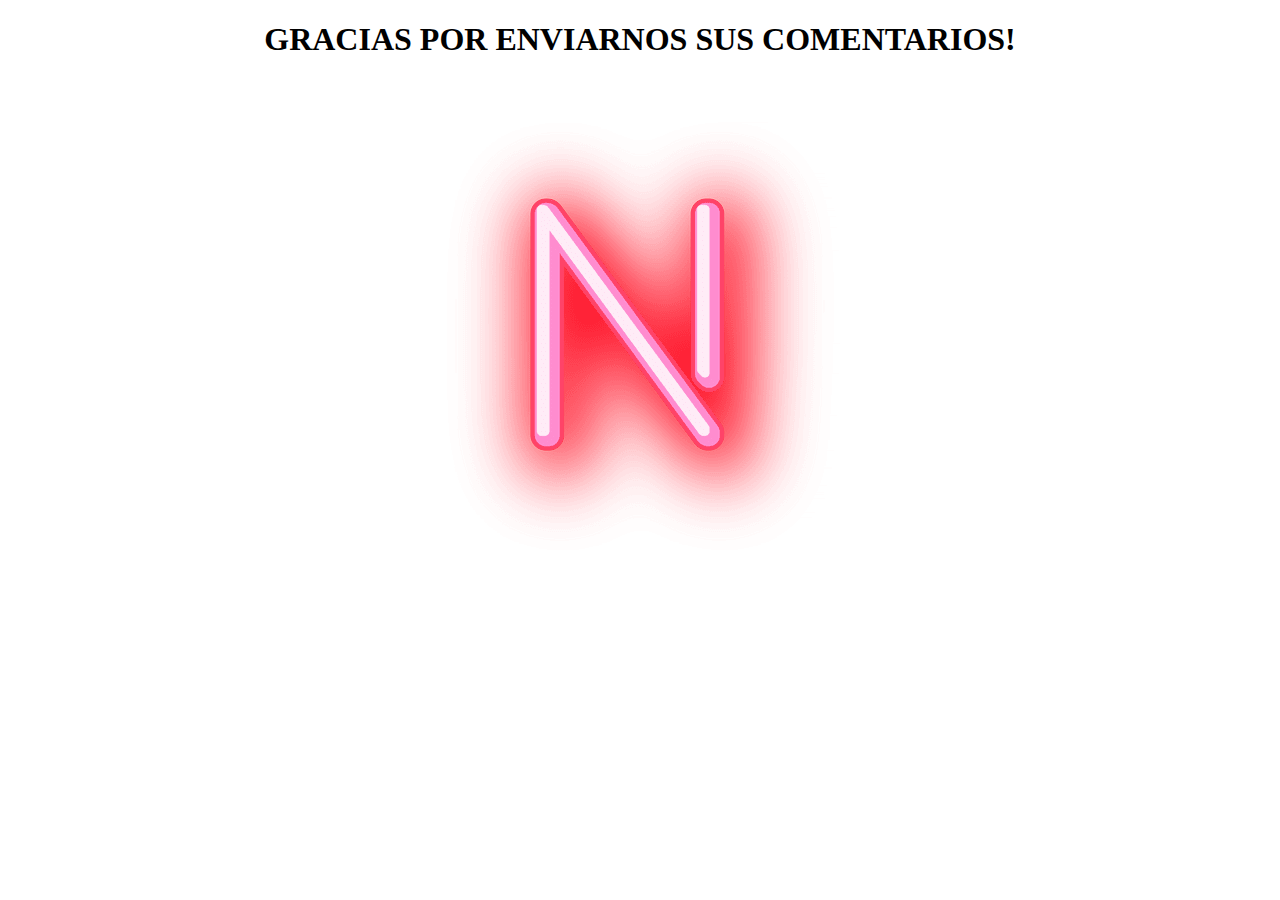
<file: comunicar.html>
<!DOCTYPE html>
<html lang="es">
<head>
    <meta charset="UTF-8">
    <meta http-equiv="X-UA-Compatible" content="IE=edge">
    <meta name="viewport" content="width=device-width, initial-scale=1.0">
    <title>COMENTARIOS</title>
</head>
<body>
    <h1 align="center">GRACIAS POR ENVIARNOS SUS COMENTARIOS!</h1>
    <div align="center">
        <img src="img/n.png">
    </div>
</body>
</html>
</file>
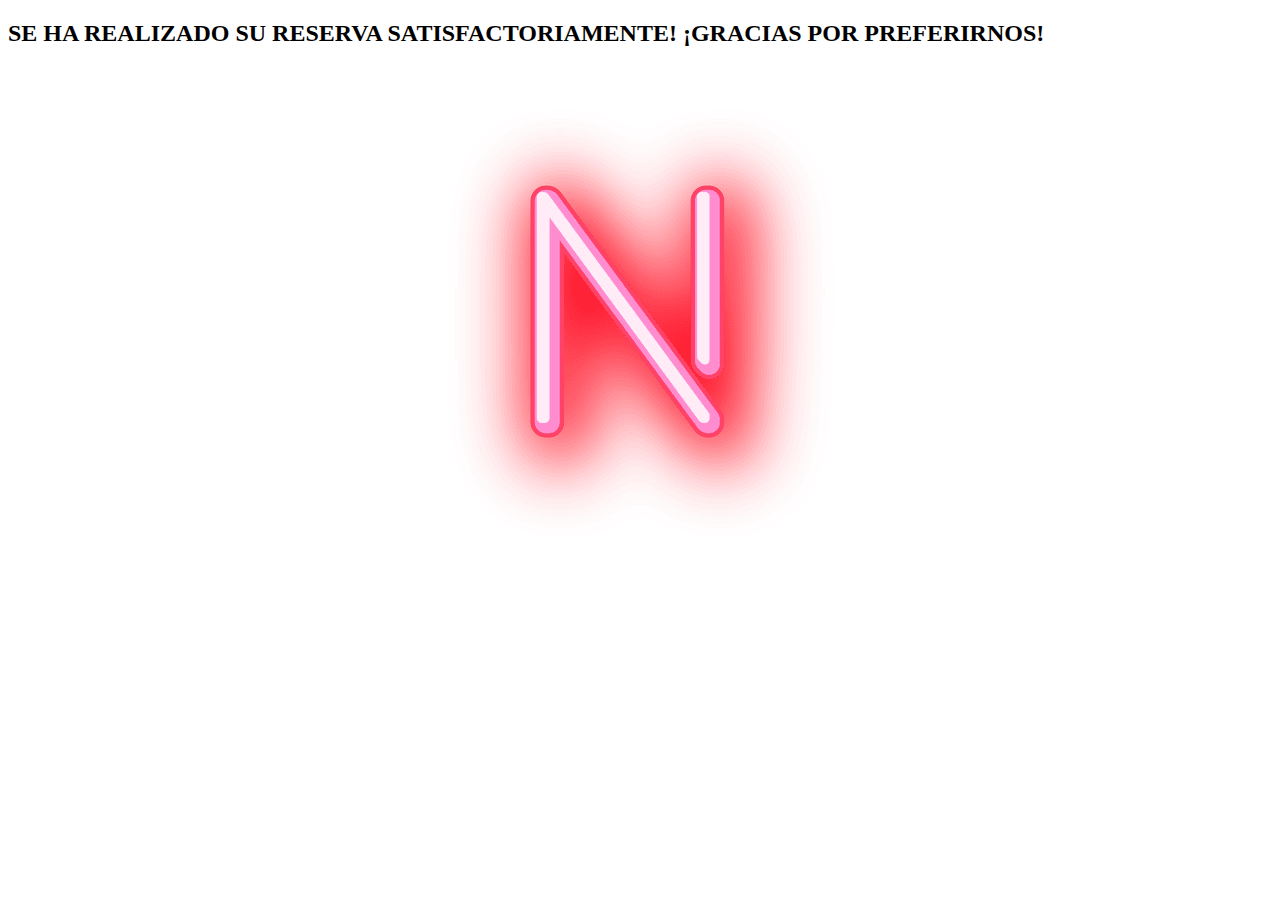
<file: reservas.html>
<!DOCTYPE html>
<html lang="es">
<head>
    <meta charset="UTF-8">
    <meta http-equiv="X-UA-Compatible" content="IE=edge">
    <meta name="viewport" content="width=device-width, initial-scale=1.0">
    <title>RESERVAS</title>
</head>
<body>
    <h2>SE HA REALIZADO SU RESERVA SATISFACTORIAMENTE! ¡GRACIAS POR PREFERIRNOS!</h2>
    <div align="center">
        <img src="img/n.png">
    </div>
</body>
</html>
</file>
